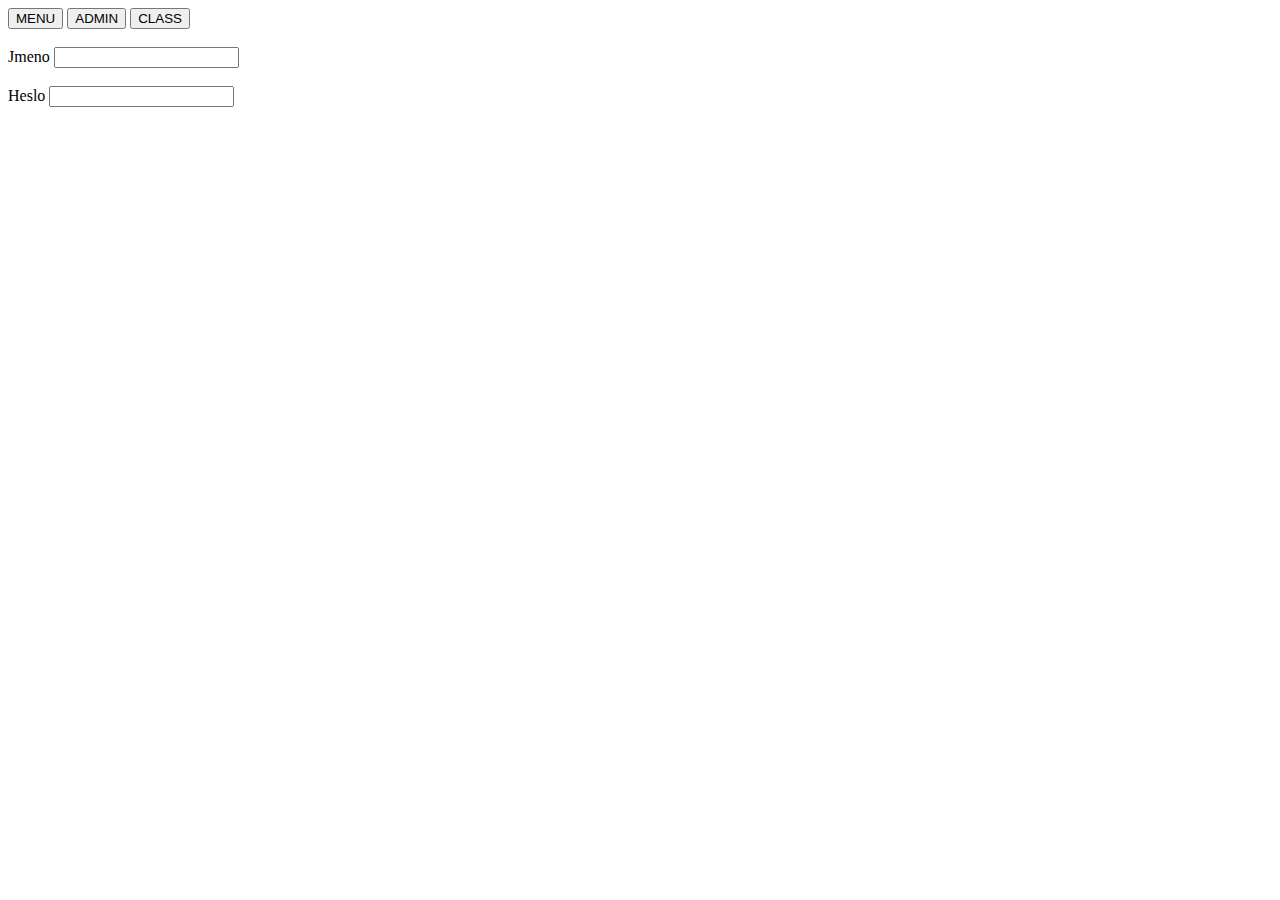
<file: index.html>
<!DOCTYPE html>
<html lang="en">
<head>
    <meta charset="UTF-8">
    <meta http-equiv="X-UA-Compatible" content="IE=edge">
    <meta name="viewport" content="width=device-width, initial-scale=1.0">
    <title>Skola</title>
    <link rel="stylesheet" href="password.php">
</head>
<body>
    <button onclick="MenuF()">MENU</button>
    <button onclick="AdminF()">ADMIN</button>
    <button onclick="ClassF()">CLASS</button><br><br>
    <label for="name">Jmeno</label>
    <input type="text" id="name" name="name"><br><br>
    <label for="name">Heslo</label>
    <input type="text" id="name" name="name">
</body>
</html>
</file>
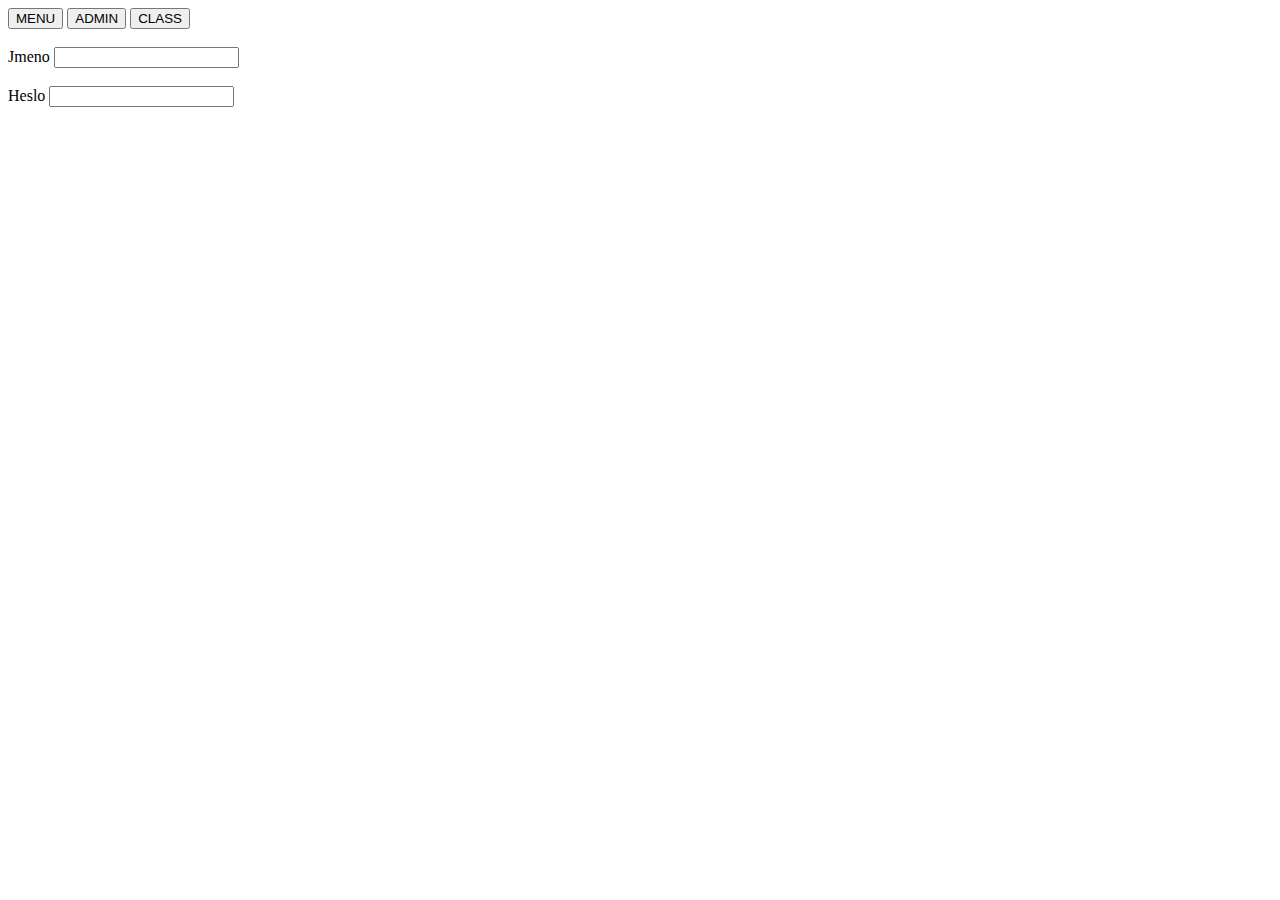
<file: ProjectPassword/index.html>
<!DOCTYPE html>
<html lang="en">
<head>
    <meta charset="UTF-8">
    <meta http-equiv="X-UA-Compatible" content="IE=edge">
    <meta name="viewport" content="width=device-width, initial-scale=1.0">
    <title>Skola</title>
    <link rel="stylesheet" href="password.php">
</head>
<body>
    <button onclick="MenuF()">MENU</button>
    <button onclick="AdminF()">ADMIN</button>
    <button onclick="ClassF()">CLASS</button><br><br>
    <label for="name">Jmeno</label>
    <input type="text" id="name" name="name"><br><br>
    <label for="name">Heslo</label>
    <input type="text" id="name" name="name">
</body>
</html>
</file>
